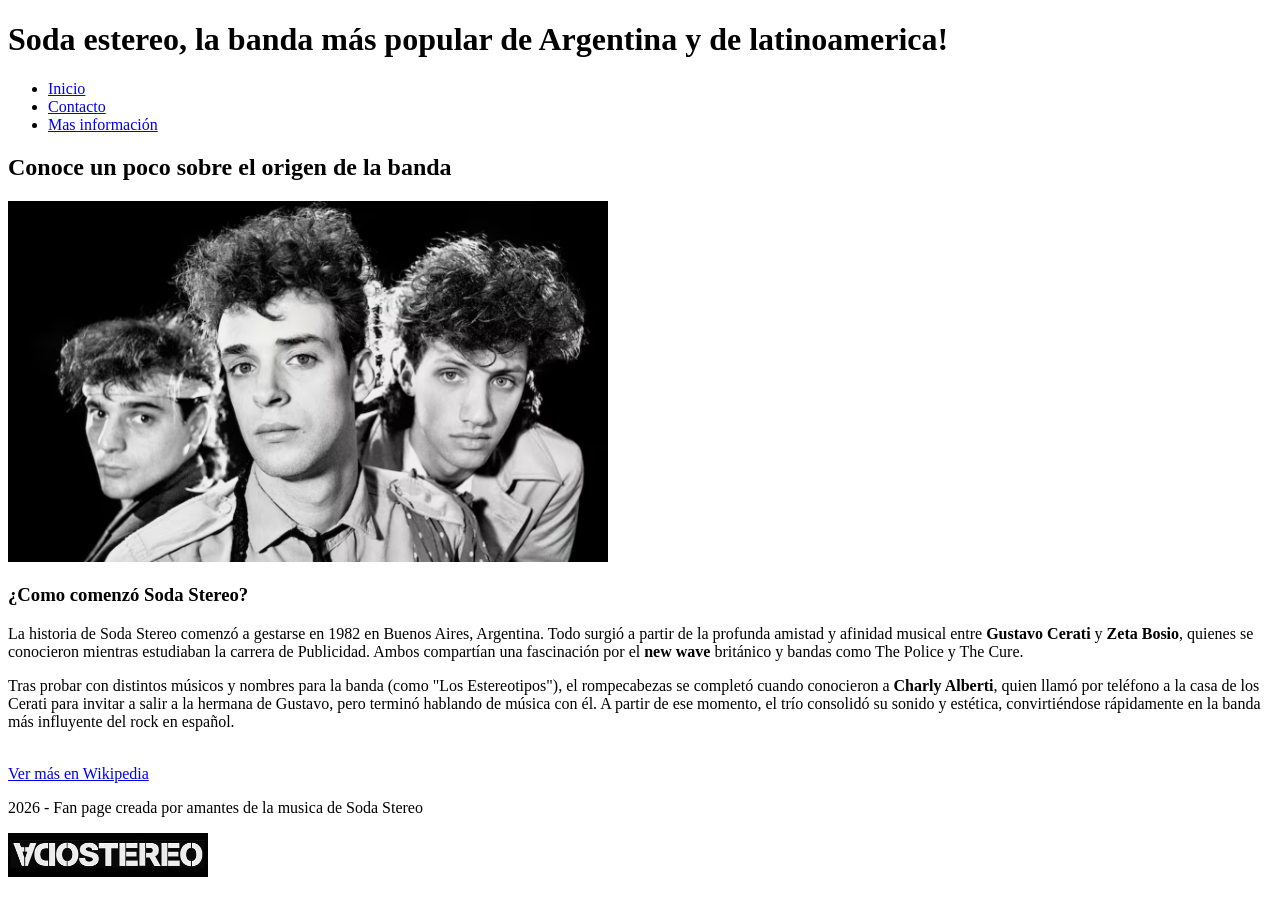
<file: index.html>
<!DOCTYPE html>
<html lang="es">
<head>
    <meta charset="UTF-8">
    <meta name="viewport" content="width=device-width, initial-scale=1.0">
    <title>Quienes son soda stereo</title>
</head>
<body>
    <header>
        <h1>Soda estereo, la banda más popular de Argentina y de latinoamerica!</h1>
        <nav>
            <ul>
                <li><a href="index.html">Inicio</a></li>
                <li><a href="contacto.html">Contacto</a></li>
                <li><a href="info.html">Mas información</a></li>
            </ul>
            </nav>
    </header>

<main>
    <section>
        <h2>Conoce un poco sobre el origen de la banda</h2>
        <img src="soda-stereo.jpg"  alt="Soda stereo gang" width="600">
        <h3>¿Como comenzó Soda Stereo?</h3>
        <p>La historia de Soda Stereo comenzó a gestarse en 1982 en Buenos Aires, Argentina. 
        Todo surgió a partir de la profunda amistad y afinidad musical entre <strong>Gustavo Cerati</strong> y <strong>Zeta Bosio</strong>, 
        quienes se conocieron mientras estudiaban la carrera de Publicidad. Ambos compartían una fascinación por el 
        <strong>new wave</strong> británico y bandas como The Police y The Cure.
    </p>
    <p>Tras probar con distintos músicos y nombres para la banda (como "Los Estereotipos"), el rompecabezas se 
        completó cuando conocieron a <strong>Charly Alberti</strong>, quien llamó por teléfono a la casa de los Cerati 
        para invitar a salir a la hermana de Gustavo, pero terminó hablando de música con él. A partir de ese momento, 
        el trío consolidó su sonido y estética, convirtiéndose rápidamente en la banda más influyente del rock en español.</p><br>
        <a href="https://es.wikipedia.org/wiki/Soda_Stereo" target="_blank" rel="noopener noreferrer">Ver más en Wikipedia</a>
    </section>
</main>

<footer>
    <p>2026 - Fan page creada por amantes de la musica de Soda Stereo</p>
    <img src="Soda_Stereo_Logo.jpg" alt="Logo footer" width="200">
</footer>
</body>
</html>
</file>
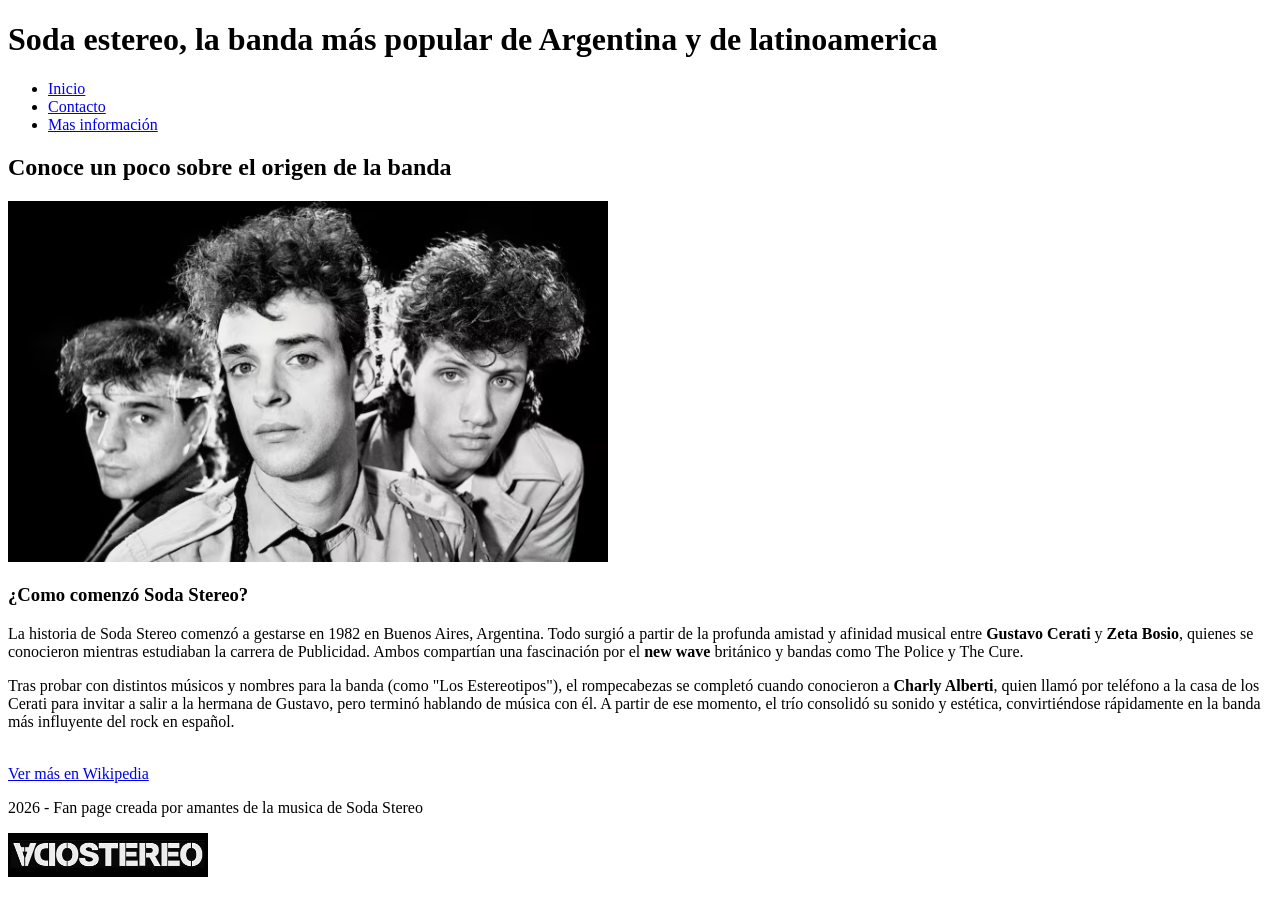
<file: HTML-trabajo/index.html>
<!DOCTYPE html>
<html lang="es">
<head>
    <meta charset="UTF-8">
    <meta name="viewport" content="width=device-width, initial-scale=1.0">
    <title>Quienes son soda stereo</title>
</head>
<body>
    <header>
        <h1>Soda estereo, la banda más popular de Argentina y de latinoamerica</h1>
        <nav>
            <ul>
                <li><a href="index.html">Inicio</a></li>
                <li><a href="contacto.html">Contacto</a></li>
                <li><a href="info.html">Mas información</a></li>
            </ul>
            </nav>
    </header>

<main>
    <section>
        <h2>Conoce un poco sobre el origen de la banda</h2>
        <img src="soda-stereo.jpg"  alt="Soda stereo gang" width="600">
        <h3>¿Como comenzó Soda Stereo?</h3>
        <p>La historia de Soda Stereo comenzó a gestarse en 1982 en Buenos Aires, Argentina. 
        Todo surgió a partir de la profunda amistad y afinidad musical entre <strong>Gustavo Cerati</strong> y <strong>Zeta Bosio</strong>, 
        quienes se conocieron mientras estudiaban la carrera de Publicidad. Ambos compartían una fascinación por el 
        <strong>new wave</strong> británico y bandas como The Police y The Cure.
    </p>
    <p>Tras probar con distintos músicos y nombres para la banda (como "Los Estereotipos"), el rompecabezas se 
        completó cuando conocieron a <strong>Charly Alberti</strong>, quien llamó por teléfono a la casa de los Cerati 
        para invitar a salir a la hermana de Gustavo, pero terminó hablando de música con él. A partir de ese momento, 
        el trío consolidó su sonido y estética, convirtiéndose rápidamente en la banda más influyente del rock en español.</p><br>
        <a href="https://es.wikipedia.org/wiki/Soda_Stereo" target="_blank" rel="noopener noreferrer">Ver más en Wikipedia</a>
    </section>
</main>

<footer>
    <p>2026 - Fan page creada por amantes de la musica de Soda Stereo</p>
    <img src="Soda_Stereo_Logo.jpg" alt="Logo footer" width="200">
</footer>
</body>
</html>
</file>
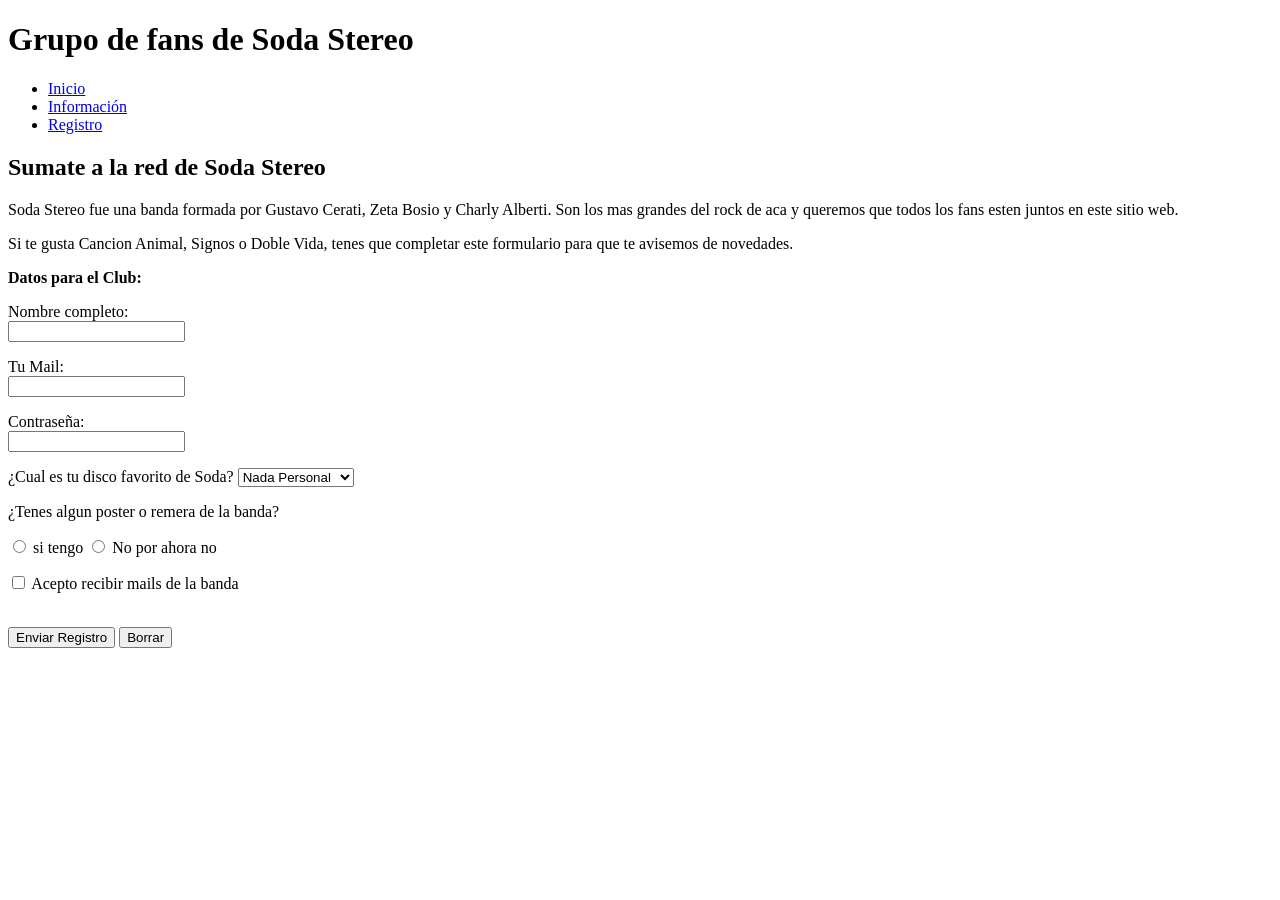
<file: contacto.html>
<!DOCTYPE html>
<html lang="es">
<head>
    <meta charset="UTF-8">
    <meta name="viewport" content="width=device-width, initial-scale=1.0">
    <title>Sumate al Club de Soda</title>
</head>
<body>

    <header>
        <h1>Grupo de fans de Soda Stereo</h1>
        
        <nav>
            <ul>
                <li><a href="index.html">Inicio</a></li>
                <li><a href="info.html">Información</a></li>
                <li><a href="contacto.html">Registro</a></li>
            </ul>
        </nav>
    </header>

    <main>
        <section id="soda-intro">
            <h2>Sumate a la red de Soda Stereo</h2>
            <p>Soda Stereo fue una banda formada por Gustavo Cerati, Zeta Bosio y Charly Alberti. Son los mas grandes del rock de aca y queremos que todos los fans esten juntos en este sitio web.</p>
            <p>Si te gusta Cancion Animal, Signos o Doble Vida, tenes que completar este formulario para que te avisemos de novedades.</p>
        </section>

        <form method="POST" action="">

            <p><strong>Datos para el Club:</strong></p>

            <label for="nombre">Nombre completo:</label><br>
            <input type="text" id="nombre" name="nombre" required>

            <p>
                <label for="correo">Tu Mail:</label><br>
                <input type="email" id="correo" name="correo" required>
            </p>

            <p>
                <label for="pass">Contraseña:</label><br>
                <input type="password" id="pass" name="pass">
            </p>

            <p>
                <label for="disco">¿Cual es tu disco favorito de Soda?</label>
                <select id="disco" name="disco">
                    <option value="nada">Nada Personal</option>
                    <option value="signos">Signos</option>
                    <option value="animal">Canción Animal</option>
                    <option value="dynamo">Dynamo</option>
                </select>
            </p>

            <p>¿Tenes algun poster o remera de la banda?</p>
            <input type="radio" id="si" name="fan" value="si">
            <label for="si"> si tengo</label>
            <input type="radio" id="no" name="fan" value="no">
            <label for="no">No por ahora no</label>

            <p>
                <input type="checkbox" id="novedades" name="novedades">
                <label for="novedades">Acepto recibir mails de la banda</label>
            </p>

            <br>
            <input type="submit" value="Enviar Registro">
            <input type="reset" value="Borrar">

        </form>
    </main>


</body>
<p>
</html>
</file>
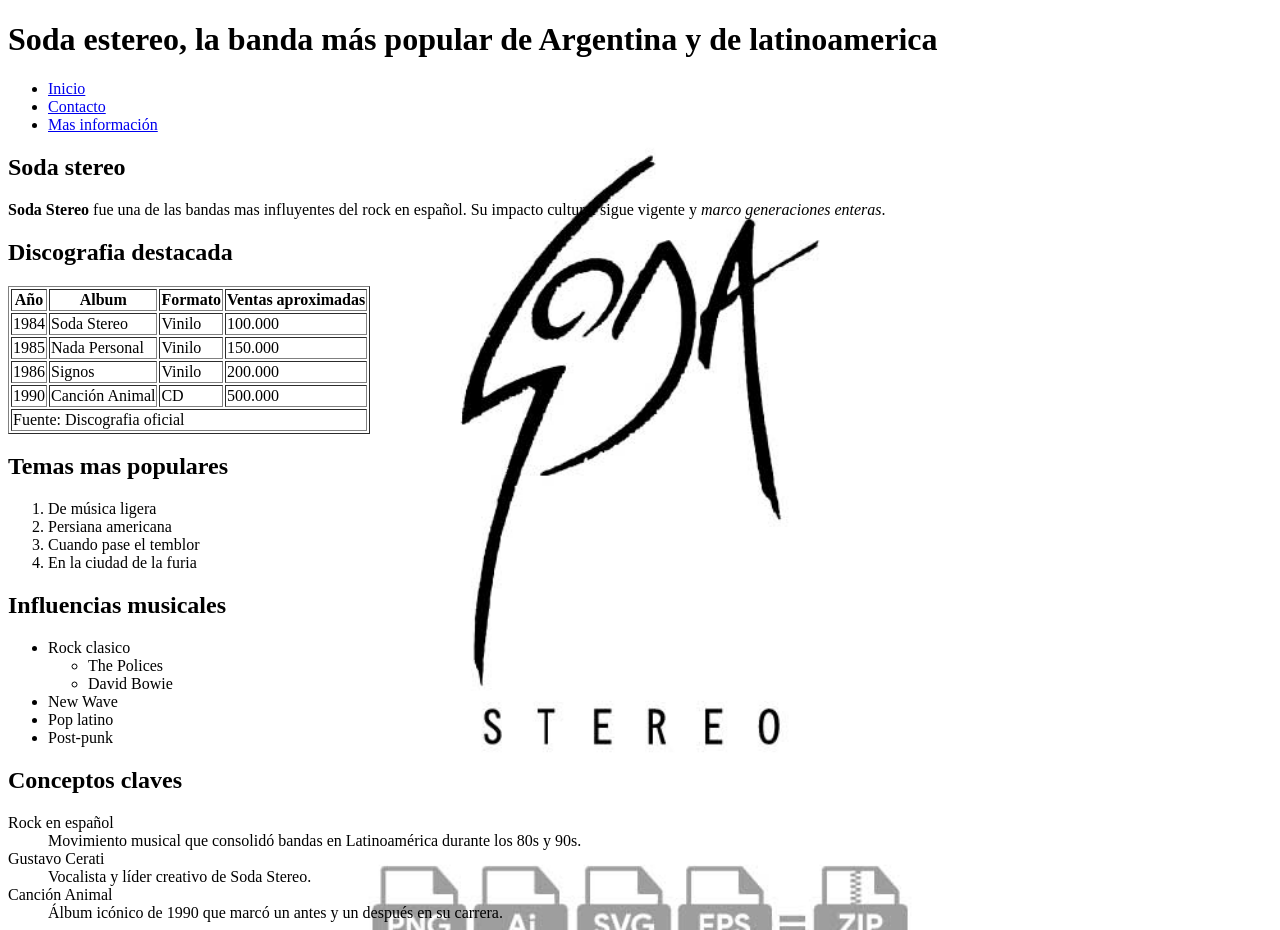
<file: info.html>
<!DOCTYPE html>
<html lang="es">
<head>
    <meta charset="UTF-8">
    <meta name="viewport" content="width=device-width, initial-scale=1.0">
    <title>Quienes son soda stereo</title>
</head>
<body class="fondo">
    <header>
        <h1>Soda estereo, la banda más popular de Argentina y de latinoamerica</h1>
        <nav>
            <ul>
                <li><a href="index.html">Inicio</a></li>
                <li><a href="contacto.html">Contacto</a></li>
                <li><a href="info.html">Mas información</a></li>
            </ul>
            </nav>
            <link rel="stylesheet" href="info3.css">
    </header>
<main>

    <section>
        <h1>Soda stereo</h1>
        <p><strong>Soda Stereo</strong> fue una de las bandas mas influyentes del rock en español.
        Su impacto cultural sigue vigente y <em>marco generaciones enteras</em>.</p>

    </section>
    <!-- Tabla con datos relevantes -->
    <section>
        <h2>Discografia destacada</h2>
        <table border="1">
            <thead>
                <tr>
                    <th>Año</th>
                    <th>Album</th>
                    <th>Formato</th>
                    <th>Ventas aproximadas</th>
                </tr>
            </thead>
            <tbody>
                <tr><td>1984</td><td>Soda Stereo</td><td>Vinilo</td><td>100.000</td></tr>
                <tr><td>1985</td><td>Nada Personal</td><td>Vinilo</td><td>150.000</td></tr>
                <tr><td>1986</td><td>Signos</td><td>Vinilo</td><td>200.000</td></tr>
                <tr><td>1990</td><td>Canción Animal</td><td>CD</td><td>500.000</td></tr>
            </tbody>
            <tfoot>
                <tr><td colspan="4">Fuente: Discografia oficial</td></tr>
            </tfoot>
        </table>
    </section>

    <!-- Listas -->
     <section>
        <h2>Temas mas populares</h2>
        <ol>
             <li>De música ligera</li>
            <li>Persiana americana</li>
            <li>Cuando pase el temblor</li>
            <li>En la ciudad de la furia</li>
        </ol>

        <h2>Influencias musicales</h2>
        <ul>
            <li>Rock clasico
                <ul>
                    <li> The Polices</li>
                    <li>David Bowie</li>
                </ul>
            </li>
            <li>New Wave</li>
            <li>Pop latino</li>
            <li>Post-punk</li>
        </ul>
     </section>

     <!-- Lista de definicion -->
      <section>
        <h2>Conceptos claves</h2>
        <d1>
            <dt>Rock en español</dt>
            <dd>Movimiento musical que consolidó bandas en Latinoamérica durante los 80s y 90s.</dd>
            <dt>Gustavo Cerati</dt>
            <dd>Vocalista y líder creativo de Soda Stereo.</dd>
            <dt>Canción Animal</dt>
            <dd>Álbum icónico de 1990 que marcó un antes y un después en su carrera.</dd>
        </d1>
      </section>
</main>
</body>
</html>
</file>
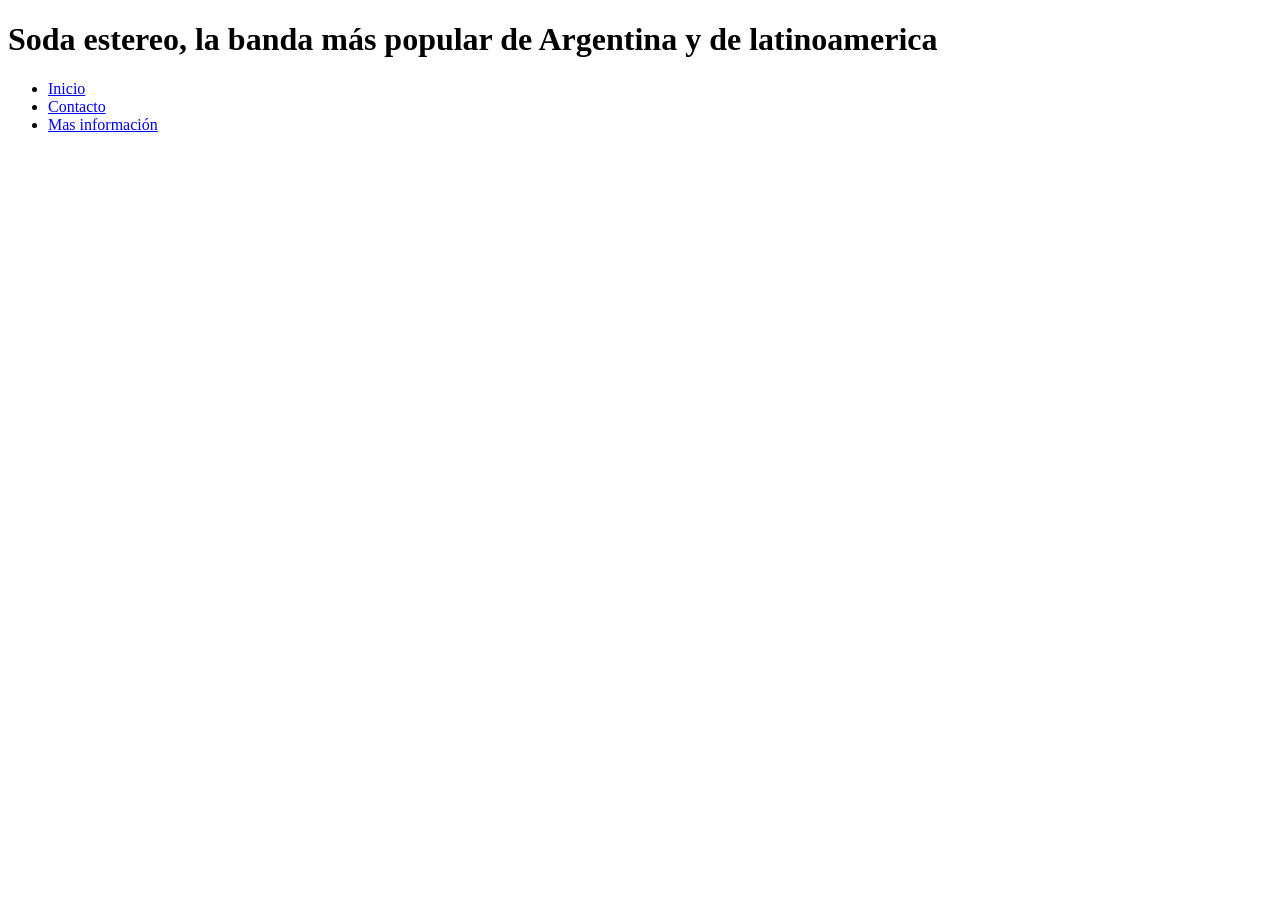
<file: HTML-trabajo/info.html>
<!DOCTYPE html>
<html lang="es">
<head>
    <meta charset="UTF-8">
    <meta name="viewport" content="width=device-width, initial-scale=1.0">
    <title>Quienes son soda stereo</title>
</head>
<body>
    <header>
        <h1>Soda estereo, la banda más popular de Argentina y de latinoamerica</h1>
        <nav>
            <ul>
                <li><a href="index.html">Inicio</a></li>
                <li><a href="contacto.html">Contacto</a></li>
                <li><a href="info.html">Mas información</a></li>
            </ul>
            </nav>
    </header>
<main>
    <section>

    </section>
</main>
</file>
<file: info3.css>
.fondo{
    background-image:url(./Soda-Stereo-Logo-Vector.jpg);
    background-position: center;
    background-repeat: no-repeat;
    background-size: cover;
    background-attachment: fixed;
}
</file>
